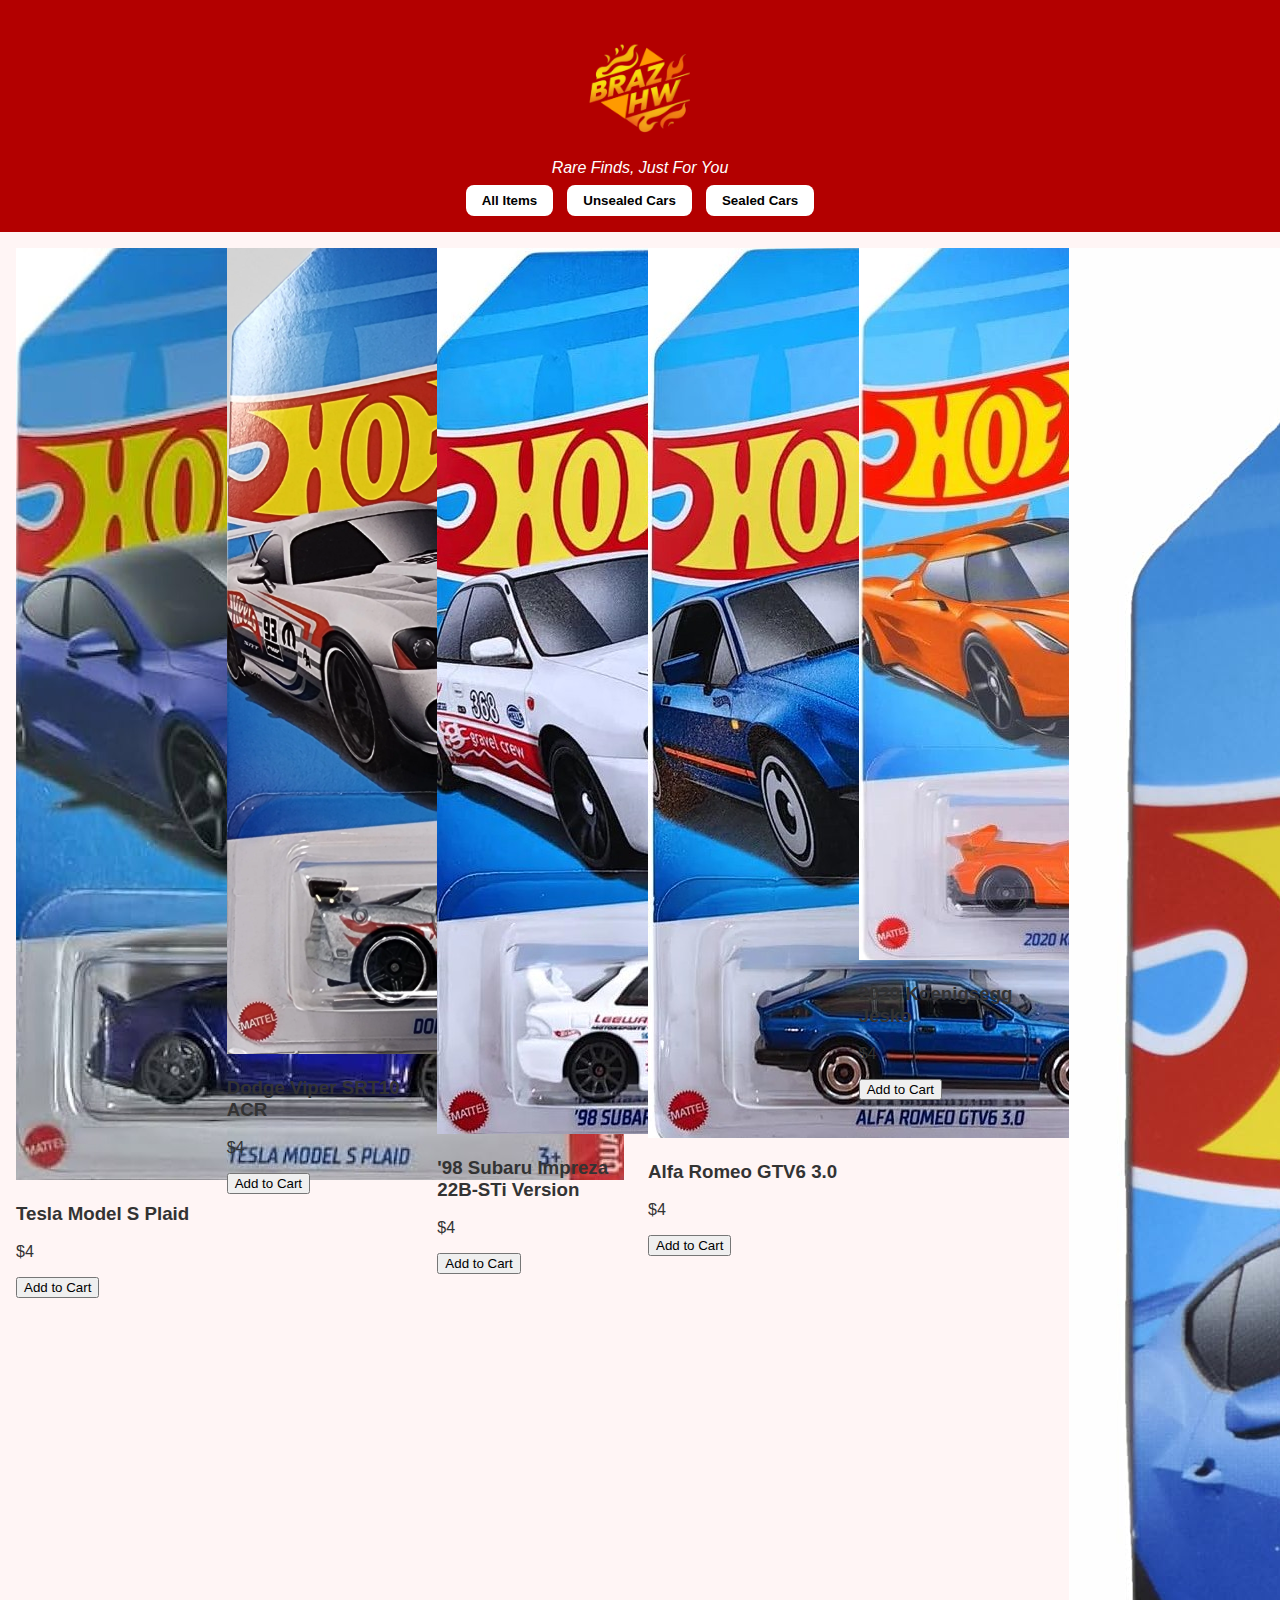
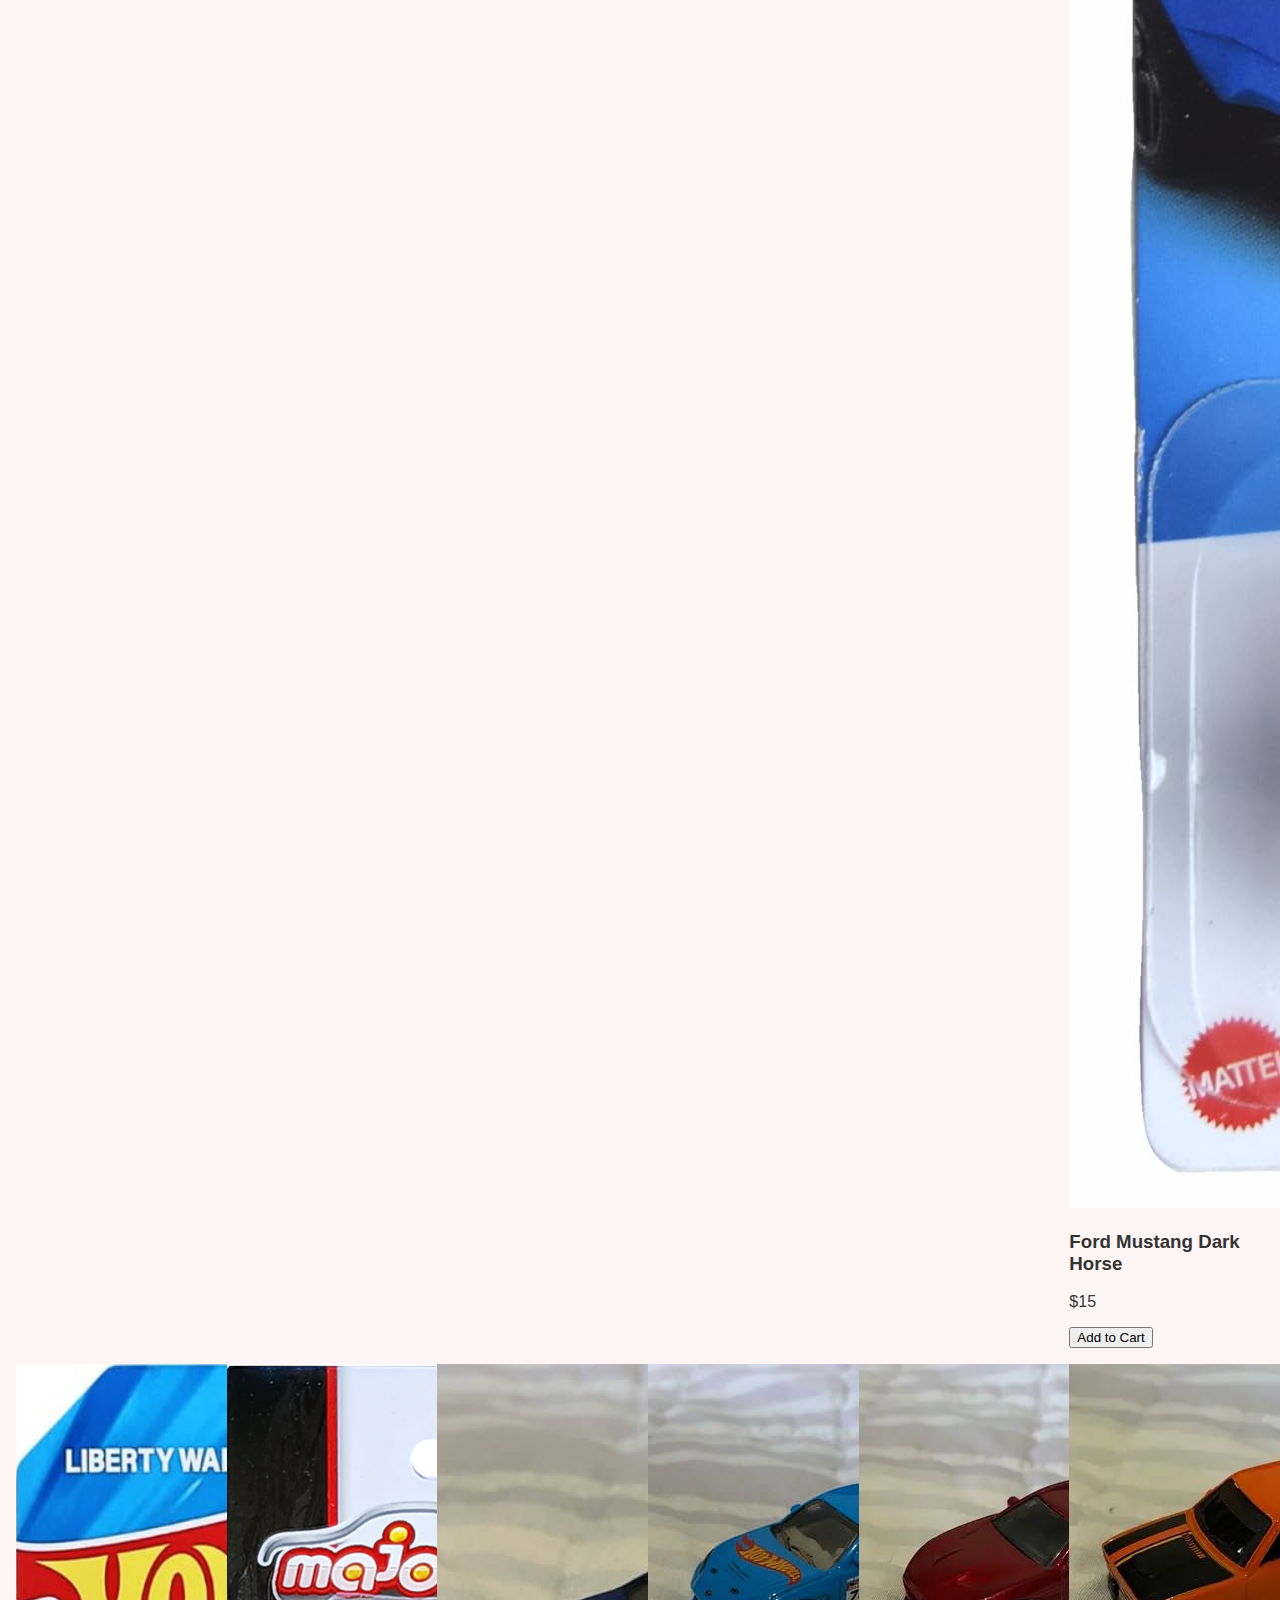
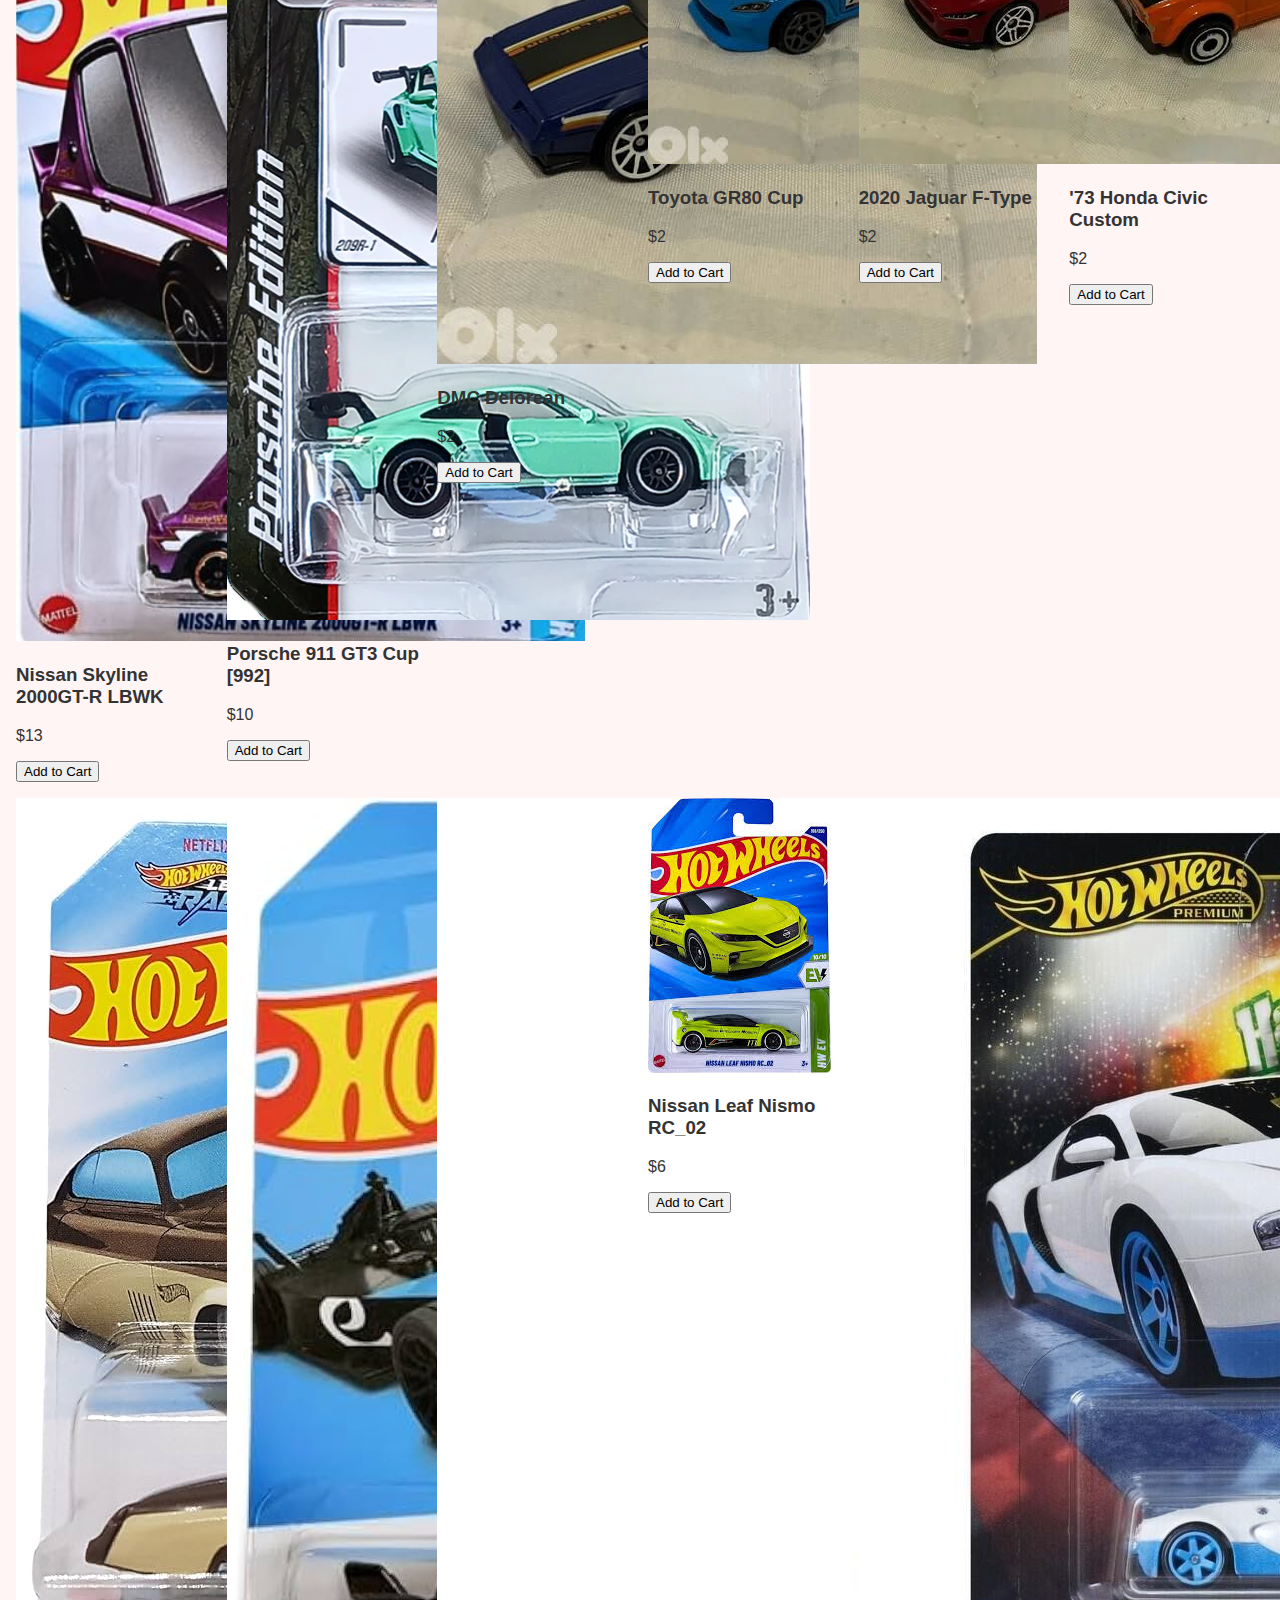
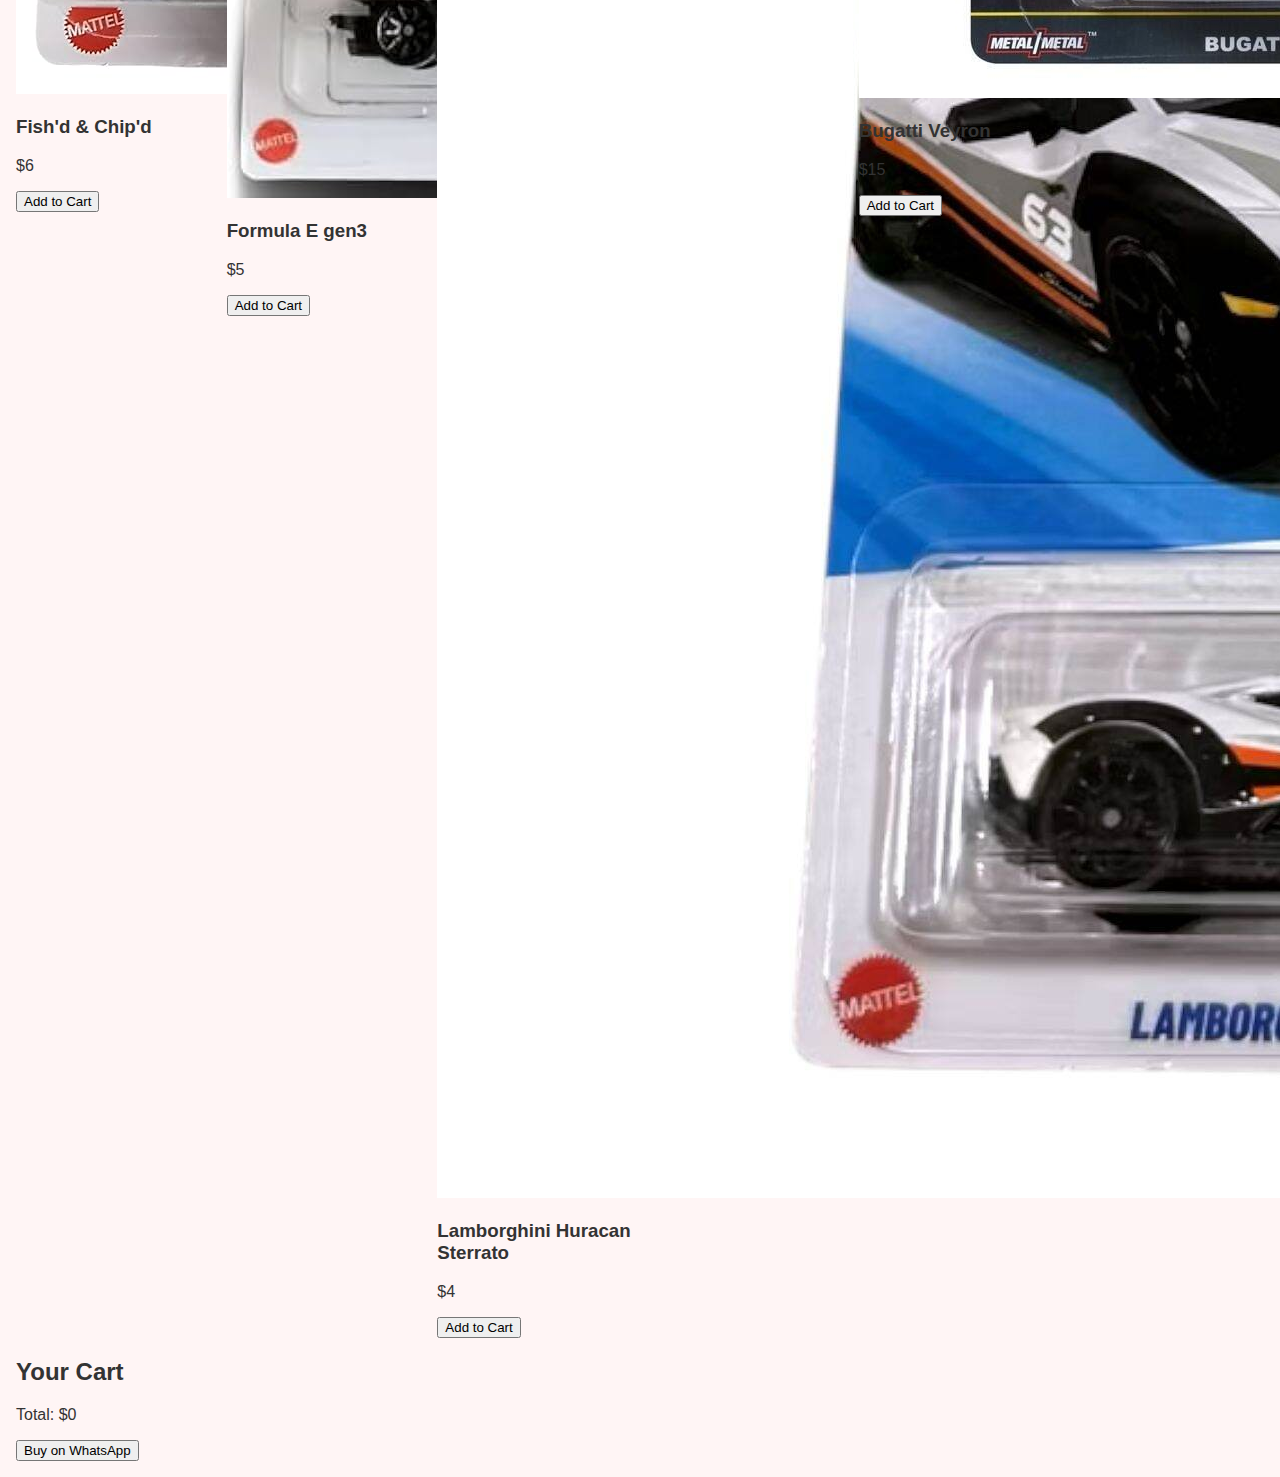
<file: index.html>
<!DOCTYPE html>
<html lang="en">
<head>
  <meta charset="UTF-8">
  <meta name="viewport" content="width=device-width, initial-scale=1.0">
  <title>Collectibles Catalog</title>
  <link rel="stylesheet" href="style.css">
</head>
<body>
  <header>
    <h1>
  <img src="images/logo.png" alt="Brazy Hot Wheels" class="logo">
  </h1>
    <p class="slogan">Rare Finds, Just For You</p>
    <nav>
      <button class="filter-btn" data-filter="all">All Items</button>
      <button class="filter-btn" data-filter="unsealed">Unsealed Cars</button>
      <button class="filter-btn" data-filter="sealed">Sealed Cars</button>
    </nav>
  </header>

  <main>
    <section id="catalog"></section>
    <aside>
      <h2>Your Cart</h2>
      <ul id="cart-items"></ul>
      <p id="cart-total">Total: $0</p>
      <button id="cart-checkout">Buy on WhatsApp</button>
    </aside>
  </main>

  <script src="script.js"></script>
</body>
</html>
</file>
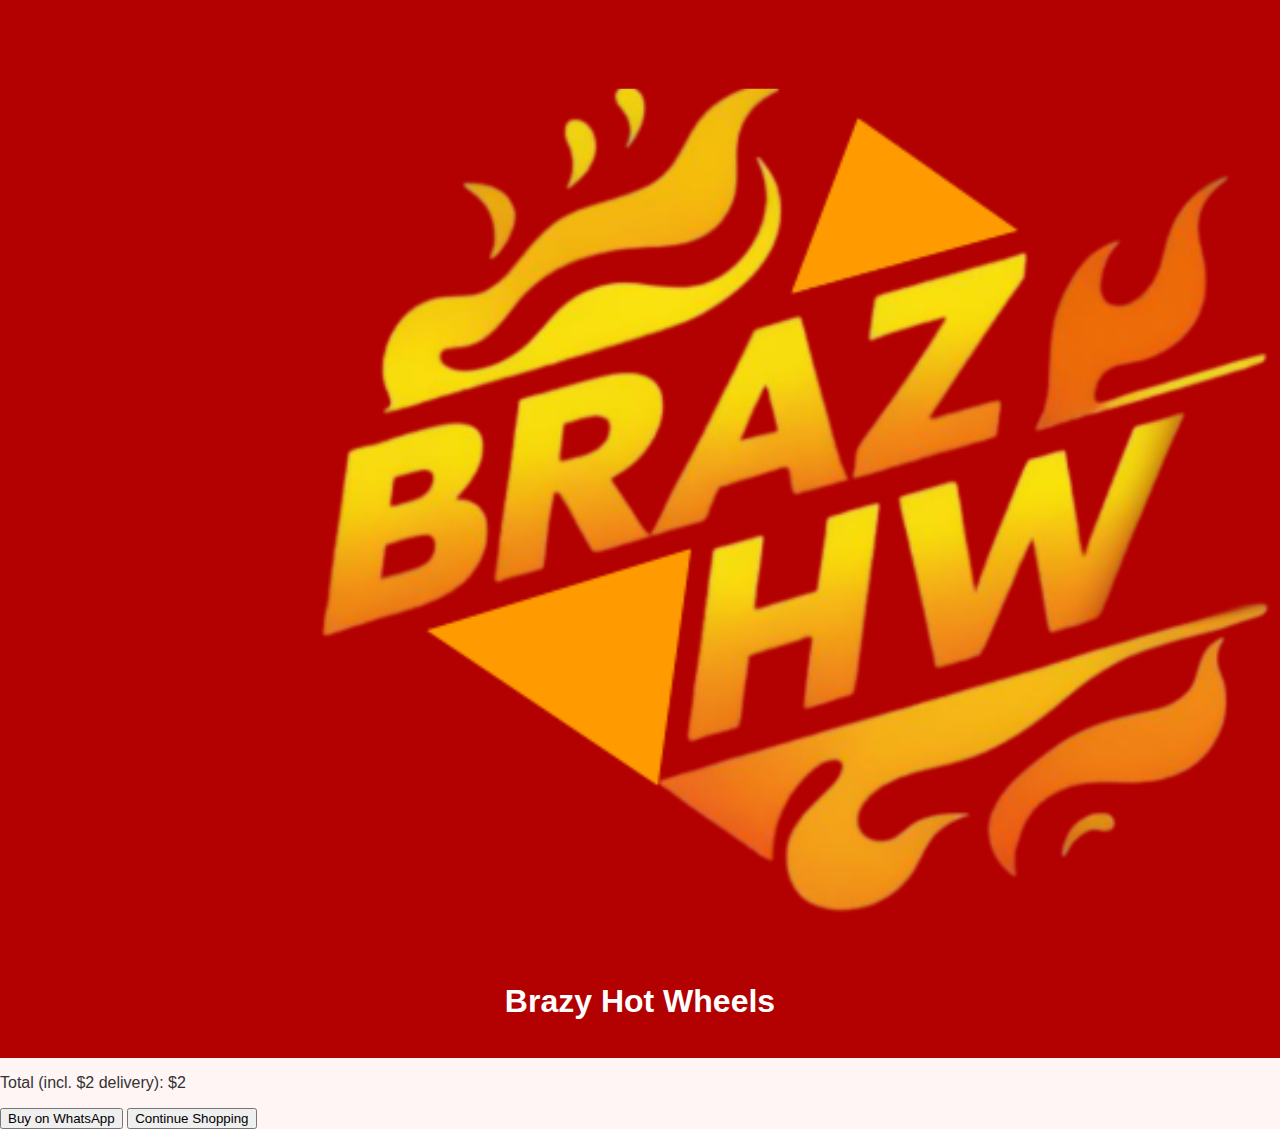
<file: cart.html>
<!DOCTYPE html>
<html lang="en">
<head>
  <meta charset="UTF-8">
  <meta name="viewport" content="width=device-width, initial-scale=1.0">
  <title>Hot Wheels Cart</title>
  <link rel="stylesheet" href="style.css">
  <link href="https://fonts.googleapis.com/css2?family=Bangers&display=swap" rel="stylesheet">
</head>
<body>

  <header>
    <div class="logo-container">
      <img src="images/logo.png" alt="Brazy Hot Wheels Logo" class="logo-img">
      <h1 class="logo-title">Brazy Hot Wheels</h1>
    </div>
  </header>

  <div class="cart-container">
    <ul id="cart-items"></ul>
    <p id="cart-total"></p>
    <button id="cart-checkout" class="cart-btn">Buy on WhatsApp</button>
    <button id="continue-shopping" class="cart-btn">Continue Shopping</button>
  </div>

  <script>
    const cartList = document.getElementById("cart-items");
    const cartTotal = document.getElementById("cart-total");
    const cartCheckout = document.getElementById("cart-checkout");
    const continueBtn = document.getElementById("continue-shopping");

    function renderCart() {
      let cart = JSON.parse(localStorage.getItem("cart")) || [];
      cartList.innerHTML = "";
      let total = 0;
      cart.forEach((item,index) => {
        total += item.price;
        const li = document.createElement("li");
        li.textContent = `${item.name} - $${item.price}`;
        const removeBtn = document.createElement("button");
        removeBtn.textContent = "Remove";
        removeBtn.className = "remove-btn";
        removeBtn.addEventListener("click", () => {
          cart.splice(index,1);
          localStorage.setItem("cart", JSON.stringify(cart));
          renderCart();
        });
        li.appendChild(removeBtn);
        cartList.appendChild(li);
      });
      total += 2; // delivery fee
      cartTotal.textContent = `Total (incl. $2 delivery): $${total}`;
    }

    renderCart();

    continueBtn.addEventListener("click", ()=> {
      window.location.href = "index.html";
    });

    cartCheckout.addEventListener("click", ()=>{
      let cart = JSON.parse(localStorage.getItem("cart")) || [];
      if(cart.length===0){ alert("Cart is empty!"); return; }
      let msg = "Hi! I want to buy these items:\n";
      let total = 0;
      cart.forEach(item => {
        msg += `- ${item.name} ($${item.price})\n`;
        total += item.price;
      });
      total += 2; // delivery
      msg += `Total (incl. $2 delivery): $${total}`;
      const phone = "96171226007"; // Replace with your WhatsApp number
      window.open(`https://wa.me/${phone}?text=${encodeURIComponent(msg)}`, "_blank");
    });
  </script>

</body>
</html>
</file>
<file: style.css>
/* General page styling */
body {
  font-family: Arial, sans-serif;
  margin: 0;
  padding: 0;
  background: #fff5f5;
  color: #333;
}

/* Header */
header {
  background: #b30000;
  color: white;
  padding: 1rem;
  text-align: center;
}

header .slogan {
  margin: 0.2rem 0 0;
  font-style: italic;
}

/* Filter buttons + cart toggle */
header nav {
  margin-top: 0.5rem;
}

header nav button {
  background: white;
  border: none;
  padding: 0.5rem 1rem;
  margin: 0 0.3rem;
  border-radius: 8px;
  cursor: pointer;
  font-weight: bold;
  transition: 0.2s;
}

header nav button:hover {
  background: #ddd;
}
header .logo {
  height: 200px; /* bigger logo */
  width: auto;   /* keeps the aspect ratio */
  display: block;
  margin: 0 auto; /* centers it */
  margin-bottom: 10px;
}

/* Main layout */
main {
  padding: 1rem;
}

/* Catalog grid */
#catalog {
  display: grid;
  grid-template-columns: repeat(auto-fill, minmax(180px, 1fr));
  gap: 1rem;
}

/* Item cards */
.item {
  background: white;
  border-radius: 10px;
  padding: 1rem;
  box-shadow: 0 2px 5px rgba(0,0,0,0.1);
  text-align: center;
  display: flex;
  flex-direction: column;
  justify-content: space-between;
  height: 300px; /* fixed height for all cards */
}

.item img {
  width: 100%;
  height: 150px;       
  object-fit: cover;   
  border-radius: 8px;
  margin-bottom: 0.5rem;
}

.item h3 {
  margin: 0.3rem 0;
  font-size: 1.1rem;
}

.item p {
  margin: 0.2rem 0;
}

/* Add to Cart button stays at bottom */
.item button {
  background: #b30000;
  color: white;
  border: none;
  padding: 0.5rem 1rem;
  border-radius: 8px;
  cursor: pointer;
  transition: 0.2s;
  margin-top: auto; 
}

.item button:hover {
  background: #800000;
}

/* Cart popup */
#cart-popup {
  position: fixed;
  top: 80px;
  right: 20px;
  width: 300px;
  background: white;
  border-radius: 10px;
  box-shadow: 0 4px 10px rgba(0,0,0,0.2);
  padding: 1rem;
  z-index: 1000;
}

.hidden {
  display: none;
}

#cart-popup h2 {
  margin-top: 0;
}

#cart-items {
  list-style: none;
  padding: 0;
  margin: 0;
}

#cart-items li {
  padding: 0.3rem 0;
  border-bottom: 1px solid #eee;
  display: flex;
  justify-content: space-between;
  align-items: center;
}

#cart-items button {
  background: #ff4d4d;
  border: none;
  color: white;
  padding: 0.2rem 0.5rem;
  border-radius: 5px;
  cursor: pointer;
}

#cart-items button:hover {
  background: #cc0000;
}

#cart-popup button {
  margin-top: 0.5rem;
  width: 100%;
  padding: 0.5rem;
  border: none;
  border-radius: 8px;
  background: #b30000;
  color: white;
  cursor: pointer;
  font-weight: bold;
}

#cart-popup button:hover {
  background: #800000;
}

/* Logo styling */
header .logo {
  height: 100px;    
  width: auto;
  display: block;
  margin: 0 auto 0.5rem auto; 
}
</file>
